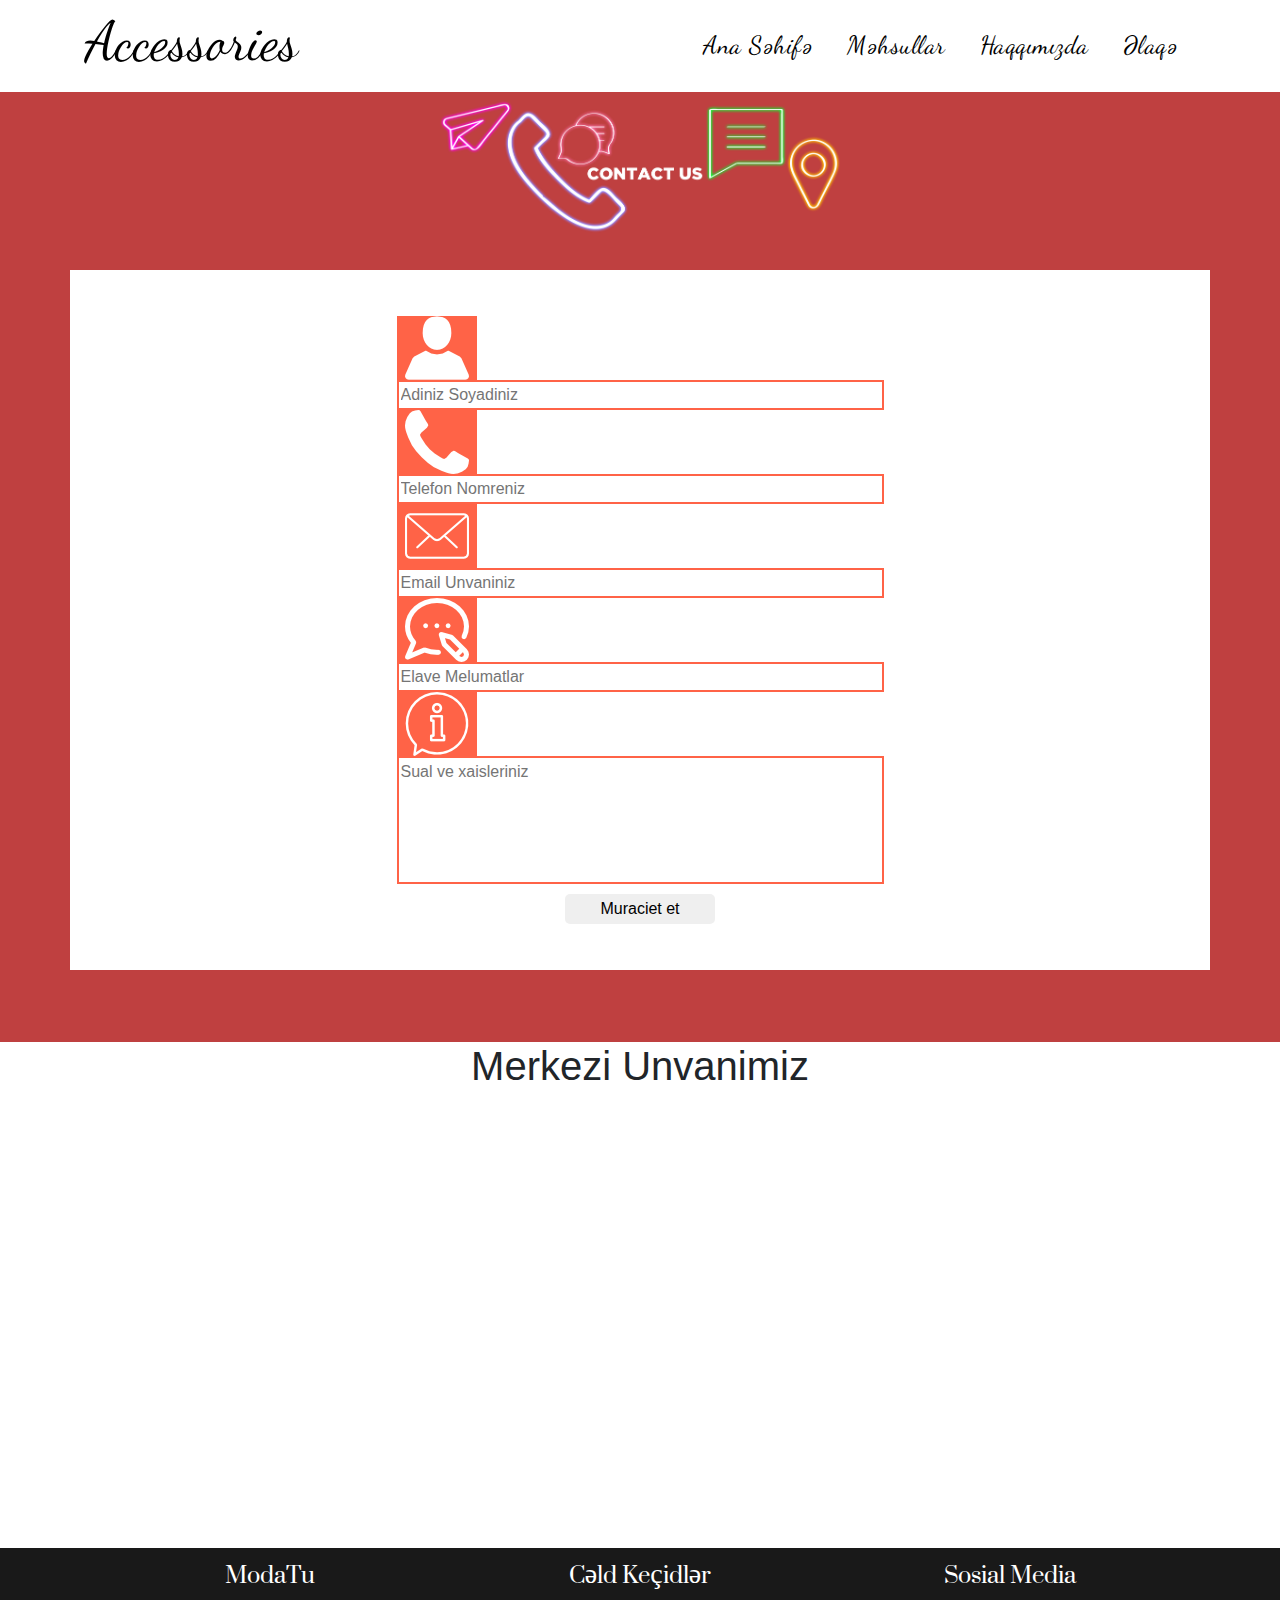
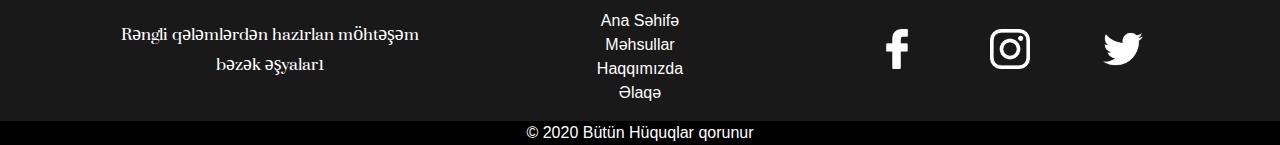
<file: Elaqe.htm>
<!DOCTYPE html>
<html lang="en">

<head>
    <meta charset="UTF-8">
    <meta name="description" content="Professional Web Dizayn">
	<meta name="author" content="Turana ismayılova">
	<meta name="keywords" content="HTML, CSS">
	<meta name="viewport" content="width=device-width, initial-scale=1.0">
    <title>Accessories-Əlaqə</title>
    <link rel="icon" href="image/icon.png">
    <link rel="stylesheet" href="reset.css">
    <link rel="stylesheet" href="style.css">
    <link rel="stylesheet" href="https://stackpath.bootstrapcdn.com/bootstrap/4.4.1/css/bootstrap.min.css"
        integrity="sha384-Vkoo8x4CGsO3+Hhxv8T/Q5PaXtkKtu6ug5TOeNV6gBiFeWPGFN9MuhOf23Q9Ifjh" crossorigin="anonymous">
    <link href="https://fonts.googleapis.com/css?family=Suranna&display=swap" rel="stylesheet">
    <link href="https://fonts.googleapis.com/css?family=Dancing+Script:400,500,600,700&display=swap" rel="stylesheet">
</head>

<body>
    <button onclick="topFunction()" id="myBtn" title="Go to top"><img src="image/up.png"/></button>
    <header>
        <div class="container">
            <div class="logo">
                Accessories
            </div>
            <div class="menu">
                <ul>
                    <li><a href="index.htm">Ana Səhifə</a></li>
                    <li><a href="mehsullar.htm">Məhsullar</a></li>
                    <li><a href="Haqqinda.htm">Haqqımızda</a></li>
                    <li><a href="Elaqe.htm">Əlaqə</a></li>
                </ul>
            </div>


        </div>
    </header>
    <section id="image" style="height: 950px; background-color:#bf4040; ">
        <div style="text-align: center;" class="image "><img style="width: 400px;" src="image/21.png" /></div>
        <section class="container" id="form" style="background: white; height: 700px; margin-top: 20px;">
            <form>
                <div class="formitem">
                    <span id="user" class="inputicon"><img src="image/user.png" /></span>
                    <input onmouseover="Change('user')" onmouseout="Normal('user')" type="text" required="required"
                        name="name" placeholder="Adiniz Soyadiniz">
                </div>
                <div class="formitem">
                    <span id="phone" class="inputicon"><img src="image/phone.png" /></span>
                    <input onmouseover="Change('phone')" onmouseout="Normal('phone')" type="tel" required="required"
                        name="phone" placeholder="Telefon Nomreniz">
                </div>
                <div class="formitem">
                    <span id="mail" class="inputicon"><img src="image/mail.png" /></span>
                    <input onmouseover="Change('mail')" onmouseout="Normal('mail')" type="email" required="required"
                        name="email" placeholder="Email Unvaniniz">
                </div>
                <div class="formitem">
                    <span class="inputicon" id="message"><img src="image/message.png" /></span>
                    <input onmouseover="Change('message')" onmouseout="Normal('message')" type="text"
                        required="required" name="message" placeholder="Elave Melumatlar">
                </div>
                <div class="formitem">
                    <span class="inputicon" id="help"><img src="image/help.png" /></span>
                    <textarea onmouseover="Change('help')" onmouseout="Normal('help')" cols="50" rows="5"
                        placeholder="Sual ve xaisleriniz" style="resize: none;"></textarea>
                </div>
                <button>Muraciet et</button>
            </form>
        </section>

    </section>
    <section class="map">
        <div class="container" style="display: flex; flex-direction: column;text-align: center;">
            <h1>Merkezi Unvanimiz</h1>
            <iframe src="https://www.google.com/maps/embed?pb=!1m18!1m12!1m3!1d3039.5415077911207!2d49.84433835019022!3d40.37468957926885!2m3!1f0!2f0!3f0!3m2!1i1024!2i768!4f13.1!3m3!1m2!1s0x40307dae49523e17%3A0xd5ccb71b9de9376e!2sCoco%20Baku%20Sahil%20Filiali!5e0!3m2!1saz!2s!4v1583523585805!5m2!1saz!2s"
            style="margin: auto;" width="800" height="450" frameborder="0" style="border:0;" allowfullscreen=""></iframe>        </div>
    </section>
    <footer>
        <div class="container">

            <div class="col-sm-4">
                <div class="all">
                    <h3 id="foter_h3">ModaTu</h3>
                    <p id="foter_p">Rəngli qələmlərdən hazırlan möhtəşəm bəzək əşyaları</p>
                </div>
            </div>
            <div class="col-sm-4">
                <h3 id="foter_h3">Cəld Keçidlər</h3>
                <ul id="foter_ul">
                    <li><a href="AnaSehife.htm">Ana Səhifə</a></li>
                    <li><a href="Mehsullar.htm">Məhsullar</a></li>
                    <li><a href="Haqqinda.htm">Haqqımızda</a></li>
                    <li><a href="Elaqe.htm">Əlaqə</a></li>
                </ul>
            </div>
            <div class="col-sm-4">
                <h3 id="foter_h3">Sosial Media</h3>
                <ul class="socialLinks">
                    <li><a href="facebook.com"><img class="facebook" src="image/f2.png"></a></li>
                    <li><a href="twitter.com"><img class="instagram" src="image/i2.png"></a></li>
                    <li><a href="instagram.com"><img class="twitter" src="image/t2.png"></a></li>
                </ul>
            </div>

        </div>
        <div class="footer-copyright">
          
            © 2020 Bütün Hüquqlar qorunur
       
          </div>
    </footer>
    <script src="https://ajax.googleapis.com/ajax/libs/jquery/3.4.1/jquery.min.js"></script>
    <script>
        function Change(par) {
            document.getElementById(par).style.backgroundColor = "Black";
        }
        function Normal(par) {
            document.getElementById(par).style.backgroundColor = "tomato";
        }
        
        //Get the button
        var mybutton = document.getElementById("myBtn");
        
        // When the user scrolls down 20px from the top of the document, show the button
        window.onscroll = function() {scrollFunction()};
        
        function scrollFunction() {
          if (document.body.scrollTop > 20 || document.documentElement.scrollTop > 20) {
            mybutton.style.display = "block";
          } else {
            mybutton.style.display = "none";
          }
        }
        
        // When the user clicks on the button, scroll to the top of the document
        function topFunction() {
          document.body.scrollTop = 0;
          document.documentElement.scrollTop = 0;
        }
        

    </script>
</body>

</html>
</file>
<file: style.css>
@import url('https://fonts.googleapis.com/css?family=Suranna&display=swap');
@import url('https://fonts.googleapis.com/css?family=Dancing+Script:400,500,600,700&display=swap');
.container{
	width: 90%;
	margin: 0 auto;
	display: flex;
}
header .logo{
	margin-right: auto;
}
header .logo {
	display: block;
    height: 70px;
    
}
.logo {
	text-decoration: none;
	font-size: 55px;
    color: #000;
    font-family: 'Dancing Script'
}
.menu li{
	float: left;
}
.menu li a{
	padding: 27px 17px;
	display: block;
	text-decoration: none;
	letter-spacing: 0.5px;
    color: #000;
    font-size: 25px;
    transition: all 0.3s ease;
    font-family: 'Dancing Script'
}
.menu li:hover a{
	background-color: #bf8040;
	color: #fff;
}
.menu li:active a{
	background-color: #c653c6;
    color: #c653c6;
    text-decoration: underline;
}
/*Ana Sehife*/
.sectionArea{
	padding: 80px 0;
}

#mainSlider{
	height: 500px;
	background: url('../Acssesories/image/4.jpg') center center no-repeat;
	background-size: cover;
}
.slider{
	width: 100%;
}
#mainCaption{
	height: 500px;
	background: rgba(70, 54, 54, 0.2);
}
.caption{
	display: flex;
	flex-direction: column;
	align-items: center;
	justify-content: center;
	width: 100%;
	color: #fff;
}
h1{
	font-size: 43px;
	margin-bottom: 20px;
}
#MainCaption_p{
	font-size: 23px;	
}
.featuresTop{
    text-align: center;
    margin-top: 20px;
}
.sectionHeader{
    font-family: 'Dancing Script';
    font-weight: bold;
    
}
.item{
	padding: 10px 20px;
}
.zoom{
	overflow: hidden;
	display: inline-block;
	width: 100%;
	vertical-align: top;
}
.zoom img{
	display: block;
	width: 100%;
	height: auto;
    transition: all .5s ease;
    height: 380px;
}
.item  .itemText{
    text-align: center;
    padding: 5px;
	border: 1px solid #4d94ff;
}
.item:hover .zoom img{
	transform: scale(1.35);
}
.item:hover .itemText{
	background-color: #bf8040;
	color:#fff;
	transition: all .3s ease;
}
#itemText_p{
    font-size: 18px;
    font-family: 'Suranna';
}
#itemTextbutton{
    border: 1px solid #4d94ff;
    outline: none;
    cursor: pointer;
    width: 120px;
    height: 40px;
    background-color: white;
    font-family: 'Suranna';

}
#parallax{
    height: 400px;
	background: linear-gradient(rgba(0,0,0, .7),rgba(0,0,0, .7)),
				url('../Acssesories/image/13.jpg');
	background-attachment: fixed;
	background-size: cover;
	background-position: center;
	text-align: center;
}
#parallax_h2{
 
	height: 60px;
	color: #fff;
	display: inline-block;
	line-height: 60px;
	font-size: 25px;
    padding-top:100px;
}
#parallax_p{
    color: #fff;
    font-size: 22px;
    padding: 20px 150px;
    
    
}
.engineContainer{
    position: relative;
	width: 100%;
}
.imageOver{
	display: block;
	width: 100%;
	height: auto;
}
.imageOverlay{
	position: absolute;
	bottom: 0;
	background-color: rgba(0,0,0, .8);
	overflow: hidden;
	width: 0;
	height: 100%;
	transition: .4s ease;
}
.engineContainer:hover .imageOverlay{
	width: 100%;
}
.engineText{
	white-space: nowrap;
	font-size: 20px;
	position: absolute;
	top: 50%;left: 50%;
	transform: translate(-50%,-50%);
	color: #fff;
}
.imageOverlay2{
	position: absolute;
	bottom: 0;
	right: 0;
	background-color: rgba(0,0,0, 45%);
	overflow: hidden;
	width: 0;height: 100%;
	transition: .4s ease;
}
.engineContainer:hover .imageOverlay2{
	width: 100%;
}
#engine_h2{
	height: 60px;
	text-align: center;
	line-height: 60px;
	font-size: 45px;
	padding-top:10px 0px;
	font-family: 'Dancing Script'
}
footer{
	background-color:grey;
	background-color: rgba(0,0,0, .9);
}
#foter_h3{
	color: white;
	text-align: center;
	padding: 10px 0;
	font-family: 'Suranna';

}
#foter_p{
	font-size: 20px;
	color: white;
	text-align: center;
	padding: 10px 0;
	font-family: 'Suranna';
}
#foter_ul li{
	text-align: center;
}
#foter_ul li a{
	text-decoration: none;
	color: white;
	
}
.socialLinks  {
	display: flex;
	
}
.socialLinks li{
 margin: auto;
 margin-top: 20px;
}
.socialLinks li a img{
   
 
   width: 40px;
   height: 40px;
}
/*Elaqe*/
form{
	margin: auto;
}
.formitem{
	display: flex;
	flex-direction: column;
	text-align: center;
	
}
.inputicon{
	background-color: tomato;
	width: 80px;
}
.formitem input{
	border: 2px solid tomato;
}
form button{
	outline: none;
	border: none;
	display: block;
	margin: auto;
	margin-top: 10px;
	cursor: pointer;
	border-radius: 5px;
	width: 150px;
	height: 30px;

}
form textarea{
	border: 2px solid tomato;
	
}
/*Mehsullar*/
.carousel img{
    height: 600px;
}
/*haqqinda*/
#history_h{
	display: block;
	margin: auto;
	 text-align: center;
	 font-family: 'Dancing Script';
	 font-weight: bold;
	 width: 300px;
	 background-color: darkgrey;
	 border-radius: 5px;
	 margin-top: 10px;
	 margin-bottom: 20px;
	 
}
#history_p{
	text-align: center;
	font-family:Arial, Helvetica, sans-serif;
	font-weight: bold;
	
}
.ourHistoryBody .containerFluid{
	display: flex;
	justify-content: space-between;
	margin-bottom: 20px;
}
.ourHistoryDate{
	flex: 1;
	text-align: center;
	background-color: rgba(0,0,0, 1);
	color: #fff;
}
.ourHistoryDate p{
	font-size: 30px;
	position: relative;
	top: 50%;left: 50%;
	transform: translate(-50%,-50%);
}
.ourHistoryImage{
	flex: 2;
}
.ourHistoryImage img{
	width: 100%;
	height: 100%;
}
.ourHistoryText{
	flex: 3;
	margin-left: 10px;
}
.ourHistoryText p{
	position: relative;
	top: 50%;left: 50%;
	transform: translate(-50%,-50%);
}
.teamTop{
	text-align: center;
}
.teamTop p{
	margin-bottom: 10px;
}
.teamBody .containerFluid{
	display: flex;
	width: 100%;
}
.teamMember{
	position: relative;
	width: 100%;
}
.teamMemberImg{
	display: block;
	width: 100%;height: 100%;
}
.teamMemberOverlay{
	position: absolute;
	top: 0;
	bottom: 0;
	left: 0;
	right: 0;
	height: 100%;width: 100%;
	opacity: 1;
	background-color: #000;
	transition: .4s ease;
}
.teamMemberOverlay .teamTitle{
	color: #fff;
	position: absolute;
	font-size: 20px;
	top: 50%;left: 50%;
	transform: translate(-50%, -50%);
}
.teamMember:hover .teamMemberOverlay{
	opacity: 0;
}
.teamMember:hover .teamMemberInfo{
	color: #fff;
	font-size: 20px;
	position: absolute;
	top: 50%;
	left: 50%;
	transform: translate(-50%, -50%);
	text-align: center;
}
.teamMember:hover .teamTitle{
	color: #fff;
	font-size: 20px;
	position: absolute;
	top: 50%;
	left: 50%;
	transform: translate(-50%, -50%);
	text-align: center;
}
.teamMemberInfo{
	position: absolute;
	top: 0;left: 50%;
	transform: translateX(-50%);
	background-color: rgba(0,0,0, .8);
	transition: .3s ease;
	padding: 20px;
	text-align: center;
	color: #fff;
}
.teamMemberInfo h5{
	margin-bottom: 13px;
}
.memberSocialLinks{
	text-align: center;
}
.memberSocialLinks li{
	display: inline;
	margin-left: 5px;
	margin-right: 5px;
}
.memberSocialLinks img{
	width: 25px;
	height: 25px;
}
.col3{
	flex-grow: 1;
	width: 33.33%;
}
.footer-copyright{
	background-color: black;
	text-align: center;
	color: white;
}
.projectXTop{
	text-align: center;
}
.projectXTop p{
	font-size: 25px;
	font-weight: bold;
	color: #000;
	margin-bottom: 8px;
}
#projectX .containerFluid{
	height: 500px;
	background: url('../Acssesories/image/15.jpg') center center no-repeat;
	background-size: cover;
}
.captionPX{
	display: flex;
	background-color: rgba(0,0,0, .4);
	width: 100%;
	height: 500px;
}
.projectXInfo{
	position: relative;
	top: 50%;left: 50%;
	transform: translate(-50%,-50%);
}
.projectXTitle{
	font-size: 24px;
	margin-bottom: 20px;
	color: white;
}
.projectXBTN{
	background-color: rgba(0,0,0, .5);
	color: #fff;
	padding: 20px 40px;
	border: none;
	margin-top: 20px;
	transition: all .3s ease;
}
.projectXBTN:hover{
	background-color: rgba(255,255,255, .5);
	color: #000;
	border: 0.1px solid #000;
}
.projectXText{
	color: #fff;
}
.projectXHighlight{
	display: inline-block;
	background-color: rgba(0,0,0, .5); 
	padding: 20px;
}
.containerFluid .col2{
	padding: 0;
}
.projectXDetail{
	color: #fff;
}
.projectXDetail li{
	margin-bottom: 8px;
}

#myBtn {
	display: none;
	position: fixed;
	bottom: 20px;
	right: 30px;
	z-index: 99;
	font-size: 18px;
	border: none;
	outline: none;
	color: white;
	cursor: pointer;
	padding: 3px;
	border-radius: 50%;
  }
  
  #myBtn:hover {
	background-color: #555;
  }
  #myBtn img{
	  height: 50px;
	  width: 50px;
  }
@media screen and (max-width: 720px){
	header .container{
		flex-direction: column;
		justify-content: center;
		align-items: center;
	}
	header .logo{
		margin: 0 auto;
	}
	.menu li a{
		font-size: 20px;
	}
	footer .container{
		flex-direction: column;
	}
	footer .container .col3{
		width: 100%;
	}
	footer .footerItem{
		margin-bottom: 15px;
	}
	.featuresBody .container{
		flex-direction: column;
	}
	.featuresBody .container .col3{
		width: 80%;
		margin: 0 auto;
	}
	.engineBody .container{
		flex-direction: column;
	}
	.engineBody .container .col2{
		width: 80%;
		padding-left: 0;
		padding-right: 0;
		margin: 0 auto;
	}
	
	.ourHistoryBody .col-6{
		flex-direction: column;
		width: 100%;
		margin-left: 10px;
		margin-right: 10px;
	}
	.ourHistoryText{
		margin-left: 0;
	}
	.teamMemberInfo{
		font-size: 14px;
		padding: 10px;
	}
	.teamTitle{
		font-size: 14px;
	}
	.formShape{
		display: none;
	}
	#aboutus img{
          width: 100%;
	}
}
</file>
